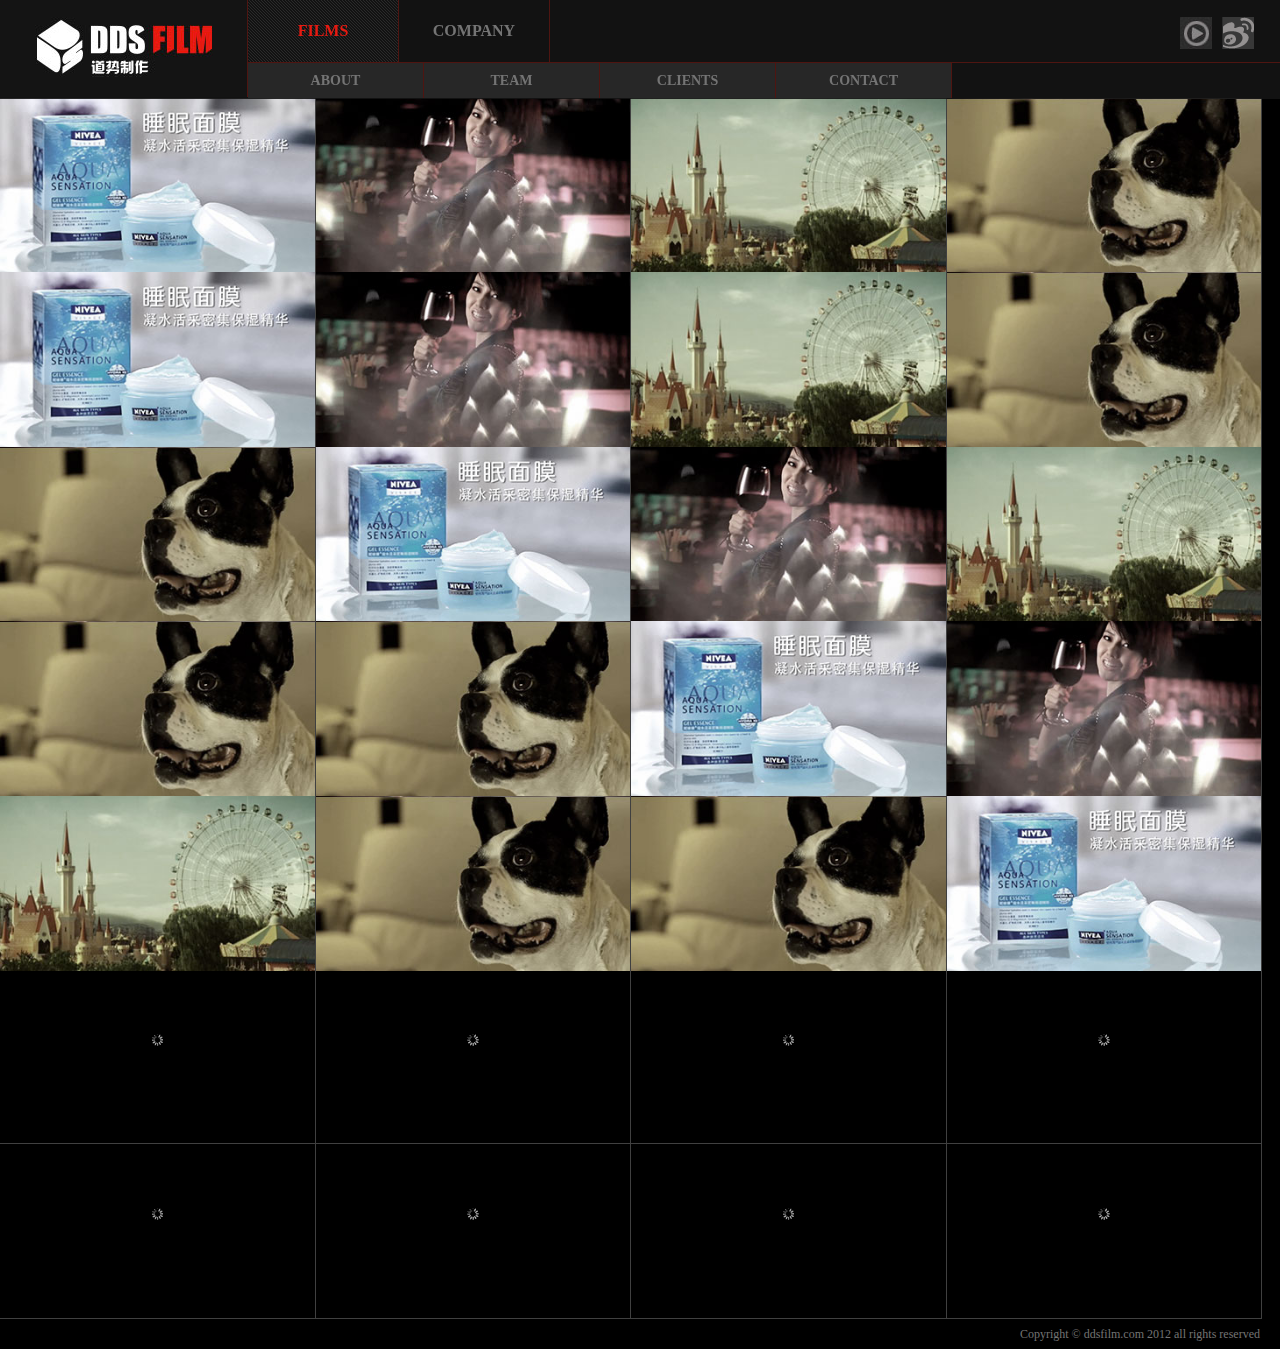
<file: index.html>
<!doctype html>
<head>
	<meta charset=utf-8>
	<meta http-equiv=X-UA-Compatible content="IE=edge,chrome=1">
	
	<title>Rosas &amp; Co Films AG</title>
	<meta name=description content="">

	<meta name=viewport content="width=device-width,initial-scale=1,user-scalable=no">

	<meta name=apple-mobile-web-app-capable content=yes>
	
	<meta name=apple-mobile-web-app-status-bar-style content=black>
	<script type="text/javascript" src="js/jquery.js"></script>
    <script type="text/javascript" src="js/lazy.js"></script>
    <link href="css/base.css" rel="stylesheet" type="text/css" />
	<!--[if IE]>
<script src="js/html5.js"></script>
<![endif]-->
<script type="text/javascript">
function loadTimeout(){
        var 
        //超时秒数
        second = 1;
        //计时器
        timer = setInterval(function(){
            if(--second < 1){
			 document.getElementById('load').style.display = 'none';
			 document.getElementById('contain').style.display='block';
			 $("img.thumb").show().lazyload();	
			 clearInterval(timer);
			}
        },100);
        //注册事件
        //document.attachEvent ? document.attachEvent('onreadystatechange',CtrlLoad) : document.onreadystatechange = CtrlLoad;
        //控制加载
        function CtrlLoad(){
            if(document.readyState && ('complete' == document.readyState)){
                document.getElementById('load').style.display = 'none';
				
                clearInterval(timer)
            }
        }
    }
    //调用
    loadTimeout();
</script>

</head>


<body>
<div id="load">
<img src='img/load.gif' height='16' width='16'/>
</div>

<div id="contain" style="padding-top:98px;">
<div id="icon">
 <ul><li><a href="javascript:void(0);"><img src="img/picon.jpg" height="32" width="32"></a></li><li><a href="javascript:void(0);"><img src="img/wicon.png" height="32" width="32"></a></li></ul>
</div>
<header>
  <div id="title">
    <img src="img/logo.jpg" height="60" width="178">
  </div>
  <div class=" headernav clearfix">
    <nav id="navTop">
     <ul>
     <li><a href="index.html" class="selected" data="作品集">FILMS</a></li>
     <li><a href="company.html" data="公司介绍">COMPANY</a></li>
     </ul>
  </nav>
    
<div id="top-navigation">	
<ul class="menu" id="menu-top-navigation">
    <li class="menu-item">
        <a href="">ABOUT</a>
    </li>

    <li class="menu-item">
        <a href="">TEAM</a>
        <ul class="sub-menu">
            <li class="first menu-item">
                <a href="">Micro Film</a>
            </li>
            <li class="menu-item">
                <a href="">TVC</a>
            </li>
            <li class="menu-item">
                <a href="">Viral Video</a>
            </li>
            <li class="menu-item">
                <a href="">Others</a>
            </li>
        </ul>
    </li>
   <li class="menu-item">
        <a href="">CLIENTS</a>
          <ul class="sub-menu">
            <li class="first menu-item">
                <a href="">Micro Film</a>
            </li>
            <li class="menu-item">
                <a href="">TVC</a>
            </li>
            <li class="menu-item">
                <a href="">Viral Video</a>
            </li>
            <li class="menu-item">
                <a href="">Others</a>
            </li>
        </ul>
    </li>
    <li class="menu-item">
        <a href="">CONTACT</a>
    </li>
</ul>
</div> 


   </div> 
</header>
  



<div id="main">
   <div id="MainOverlay"></div>
   <section id="box" class="content clearfix">
    <article class="loading">
       <div class="frame" >
         <div class="thumbCount" >
           <a > 
             <img class="thumb" src="img/loading.gif" data-original="img/1.jpg" style="transition:opacity 0.75s linear 0s;opacity:1" />
           </a>
         </div>
       </div>
         <div class="overlay">
         <a class="play  clearfix"><img src="img/playbtn.jpg" height="30" width="30"></a>
        <p class="title red">AQUA</p>
        <p class="text"><span class="grey">Year :</span><span class="red">2012</span></p>
        <p class="text"><span class="grey">Client :</span><span class="red">NIVEA</span></p>
        <p class="text"><span class="grey">Director :</span><span class="red">Daniel</span></p>
        <p class="text"><span class="grey">Producer :</span><span class="red">DDS FILM</span></p>
        <p class="text"><span class="grey">Agency :</span><span class="red">TBWA</span></p>
        <p class="text"><span class="grey">Product :</span><span class="red">DDS FILM</span></p>
       </div>
     </article>
     <article class="loading">
       <div class="frame" >
         <div class="thumbCount" >
           <a> 
             <img class="thumb" src="img/loading.gif" data-original="img/2.jpg" style="transition:opacity 0.75s linear 0s;opacity:1" />
           </a>
         </div>
       </div>
        <div class="overlay">
         <a class="play  clearfix"><img src="img/playbtn.jpg" height="30" width="30"></a>
        <p class="title red">AQUA</p>
        <p class="text"><span class="grey">Year :</span><span class="red">2012</span></p>
        <p class="text"><span class="grey">Client :</span><span class="red">NIVEA</span></p>
        <p class="text"><span class="grey">Director :</span><span class="red">Daniel</span></p>
        <p class="text"><span class="grey">Producer :</span><span class="red">DDS FILM</span></p>
        <p class="text"><span class="grey">Agency :</span><span class="red">TBWA</span></p>
        <p class="text"><span class="grey">Product :</span><span class="red">DDS FILM</span></p>
       </div>
     </article>
       <article class="loading">
       <div class="frame" >
         <div class="thumbCount" >
           <a> 
             <img class="thumb" src="img/loading.gif" data-original="img/3.jpg" style="transition:opacity 0.75s linear 0s;opacity:1" />
           </a>
         </div>
       </div>
         <div class="overlay">
         <a class="play  clearfix"><img src="img/playbtn.jpg" height="30" width="30"></a>
        <p class="title red">AQUA</p>
        <p class="text"><span class="grey">Year :</span><span class="red">2012</span></p>
        <p class="text"><span class="grey">Client :</span><span class="red">NIVEA</span></p>
        <p class="text"><span class="grey">Director :</span><span class="red">Daniel</span></p>
        <p class="text"><span class="grey">Producer :</span><span class="red">DDS FILM</span></p>
        <p class="text"><span class="grey">Agency :</span><span class="red">TBWA</span></p>
        <p class="text"><span class="grey">Product :</span><span class="red">DDS FILM</span></p>
       </div>
     </article>
      <article class="loading">
       <div class="frame" >
         <div class="thumbCount" >
           <a > 
             <img class="thumb" src="img/loading.gif" data-original="img/4.jpg" style="transition:opacity 0.75s linear 0s;opacity:1" />
           </a>
         </div>
       </div>
         <div class="overlay">
         <a class="play  clearfix"><img src="img/playbtn.jpg" height="30" width="30"></a>
        <p class="title red">AQUA</p>
        <p class="text"><span class="grey">Year :</span><span class="red">2012</span></p>
        <p class="text"><span class="grey">Client :</span><span class="red">NIVEA</span></p>
        <p class="text"><span class="grey">Director :</span><span class="red">Daniel</span></p>
        <p class="text"><span class="grey">Producer :</span><span class="red">DDS FILM</span></p>
        <p class="text"><span class="grey">Agency :</span><span class="red">TBWA</span></p>
        <p class="text"><span class="grey">Product :</span><span class="red">DDS FILM</span></p>
       </div>
     </article>
     <article class="loading">
       <div class="frame" >
         <div class="thumbCount" >
           <a > 
             <img class="thumb" src="img/loading.gif" data-original="img/1.jpg" style="transition:opacity 0.75s linear 0s;opacity:1" />
           </a>
         </div>
       </div>
         <div class="overlay">
         <a class="play  clearfix"><img src="img/playbtn.jpg" height="30" width="30"></a>
        <p class="title red">AQUA</p>
        <p class="text"><span class="grey">Year :</span><span class="red">2012</span></p>
        <p class="text"><span class="grey">Client :</span><span class="red">NIVEA</span></p>
        <p class="text"><span class="grey">Director :</span><span class="red">Daniel</span></p>
        <p class="text"><span class="grey">Producer :</span><span class="red">DDS FILM</span></p>
        <p class="text"><span class="grey">Agency :</span><span class="red">TBWA</span></p>
        <p class="text"><span class="grey">Product :</span><span class="red">DDS FILM</span></p>
       </div>
     </article>
     <article class="loading">
       <div class="frame" >
         <div class="thumbCount" >
           <a> 
             <img class="thumb" src="img/loading.gif" data-original="img/2.jpg" style="transition:opacity 0.75s linear 0s;opacity:1" />
           </a>
         </div>
       </div>
         <div class="overlay">
         <a class="play  clearfix"><img src="img/playbtn.jpg" height="30" width="30"></a>
        <p class="title red">AQUA</p>
        <p class="text"><span class="grey">Year :</span><span class="red">2012</span></p>
        <p class="text"><span class="grey">Client :</span><span class="red">NIVEA</span></p>
        <p class="text"><span class="grey">Director :</span><span class="red">Daniel</span></p>
        <p class="text"><span class="grey">Producer :</span><span class="red">DDS FILM</span></p>
        <p class="text"><span class="grey">Agency :</span><span class="red">TBWA</span></p>
        <p class="text"><span class="grey">Product :</span><span class="red">DDS FILM</span></p>
       </div>
     </article>
       <article class="loading">
       <div class="frame" >
         <div class="thumbCount" >
           <a> 
             <img class="thumb" src="img/loading.gif" data-original="img/3.jpg" style="transition:opacity 0.75s linear 0s;opacity:1" />
           </a>
         </div>
       </div>
         <div class="overlay">
         <a class="play  clearfix"><img src="img/playbtn.jpg" height="30" width="30"></a>
        <p class="title red">AQUA</p>
        <p class="text"><span class="grey">Year :</span><span class="red">2012</span></p>
        <p class="text"><span class="grey">Client :</span><span class="red">NIVEA</span></p>
        <p class="text"><span class="grey">Director :</span><span class="red">Daniel</span></p>
        <p class="text"><span class="grey">Producer :</span><span class="red">DDS FILM</span></p>
        <p class="text"><span class="grey">Agency :</span><span class="red">TBWA</span></p>
        <p class="text"><span class="grey">Product :</span><span class="red">DDS FILM</span></p>
       </div>
     </article>
     <article class="loading">
       <div class="frame" >
         <div class="thumbCount" >
           <a > 
             <img class="thumb" src="img/loading.gif" data-original="img/4.jpg" style="transition:opacity 0.75s linear 0s;opacity:1" />
           </a>
         </div>
       </div>
         <div class="overlay">
         <a class="play  clearfix"><img src="img/playbtn.jpg" height="30" width="30"></a>
        <p class="title red">AQUA</p>
        <p class="text"><span class="grey">Year :</span><span class="red">2012</span></p>
        <p class="text"><span class="grey">Client :</span><span class="red">NIVEA</span></p>
        <p class="text"><span class="grey">Director :</span><span class="red">Daniel</span></p>
        <p class="text"><span class="grey">Producer :</span><span class="red">DDS FILM</span></p>
        <p class="text"><span class="grey">Agency :</span><span class="red">TBWA</span></p>
        <p class="text"><span class="grey">Product :</span><span class="red">DDS FILM</span></p>
       </div>
     </article>
      <article class="loading">
       <div class="frame" >
         <div class="thumbCount" >
           <a > 
             <img class="thumb" src="img/loading.gif" data-original="img/4.jpg" style="transition:opacity 0.75s linear 0s;opacity:1" />
           </a>
         </div>
       </div>
         <div class="overlay">
         <a class="play  clearfix"><img src="img/playbtn.jpg" height="30" width="30"></a>
        <p class="title red">AQUA</p>
        <p class="text"><span class="grey">Year :</span><span class="red">2012</span></p>
        <p class="text"><span class="grey">Client :</span><span class="red">NIVEA</span></p>
        <p class="text"><span class="grey">Director :</span><span class="red">Daniel</span></p>
        <p class="text"><span class="grey">Producer :</span><span class="red">DDS FILM</span></p>
        <p class="text"><span class="grey">Agency :</span><span class="red">TBWA</span></p>
        <p class="text"><span class="grey">Product :</span><span class="red">DDS FILM</span></p>
       </div>
     </article>
     <article class="loading">
       <div class="frame" >
         <div class="thumbCount" >
           <a > 
             <img class="thumb" src="img/loading.gif" data-original="img/1.jpg" style="transition:opacity 0.75s linear 0s;opacity:1" />
           </a>
         </div>
       </div>
         <div class="overlay">
         <a class="play  clearfix"><img src="img/playbtn.jpg" height="30" width="30"></a>
        <p class="title red">AQUA</p>
        <p class="text"><span class="grey">Year :</span><span class="red">2012</span></p>
        <p class="text"><span class="grey">Client :</span><span class="red">NIVEA</span></p>
        <p class="text"><span class="grey">Director :</span><span class="red">Daniel</span></p>
        <p class="text"><span class="grey">Producer :</span><span class="red">DDS FILM</span></p>
        <p class="text"><span class="grey">Agency :</span><span class="red">TBWA</span></p>
        <p class="text"><span class="grey">Product :</span><span class="red">DDS FILM</span></p>
       </div>
     </article>
     <article class="loading">
       <div class="frame" >
         <div class="thumbCount" >
           <a> 
             <img class="thumb" src="img/loading.gif" data-original="img/2.jpg" style="transition:opacity 0.75s linear 0s;opacity:1" />
           </a>
         </div>
       </div>
         <div class="overlay">
         <a class="play  clearfix"><img src="img/playbtn.jpg" height="30" width="30"></a>
        <p class="title red">AQUA</p>
        <p class="text"><span class="grey">Year :</span><span class="red">2012</span></p>
        <p class="text"><span class="grey">Client :</span><span class="red">NIVEA</span></p>
        <p class="text"><span class="grey">Director :</span><span class="red">Daniel</span></p>
        <p class="text"><span class="grey">Producer :</span><span class="red">DDS FILM</span></p>
        <p class="text"><span class="grey">Agency :</span><span class="red">TBWA</span></p>
        <p class="text"><span class="grey">Product :</span><span class="red">DDS FILM</span></p>
       </div>
     </article>
       <article class="loading">
       <div class="frame" >
         <div class="thumbCount" >
           <a> 
             <img class="thumb" src="img/loading.gif" data-original="img/3.jpg" style="transition:opacity 0.75s linear 0s;opacity:1" />
           </a>
         </div>
       </div>
         <div class="overlay">
         <a class="play  clearfix"><img src="img/playbtn.jpg" height="30" width="30"></a>
        <p class="title red">AQUA</p>
        <p class="text"><span class="grey">Year :</span><span class="red">2012</span></p>
        <p class="text"><span class="grey">Client :</span><span class="red">NIVEA</span></p>
        <p class="text"><span class="grey">Director :</span><span class="red">Daniel</span></p>
        <p class="text"><span class="grey">Producer :</span><span class="red">DDS FILM</span></p>
        <p class="text"><span class="grey">Agency :</span><span class="red">TBWA</span></p>
        <p class="text"><span class="grey">Product :</span><span class="red">DDS FILM</span></p>
       </div>
     </article>
     <article class="loading">
       <div class="frame" >
         <div class="thumbCount" >
           <a > 
             <img class="thumb" src="img/loading.gif" data-original="img/4.jpg" style="transition:opacity 0.75s linear 0s;opacity:1" />
           </a>
         </div>
       </div>
         <div class="overlay">
         <a class="play  clearfix"><img src="img/playbtn.jpg" height="30" width="30"></a>
        <p class="title red">AQUA</p>
        <p class="text"><span class="grey">Year :</span><span class="red">2012</span></p>
        <p class="text"><span class="grey">Client :</span><span class="red">NIVEA</span></p>
        <p class="text"><span class="grey">Director :</span><span class="red">Daniel</span></p>
        <p class="text"><span class="grey">Producer :</span><span class="red">DDS FILM</span></p>
        <p class="text"><span class="grey">Agency :</span><span class="red">TBWA</span></p>
        <p class="text"><span class="grey">Product :</span><span class="red">DDS FILM</span></p>
       </div>
     </article>
      <article class="loading">
       <div class="frame" >
         <div class="thumbCount" >
           <a > 
             <img class="thumb" src="img/loading.gif" data-original="img/4.jpg" style="transition:opacity 0.75s linear 0s;opacity:1" />
           </a>
         </div>
       </div>
         <div class="overlay">
         <a class="play  clearfix"><img src="img/playbtn.jpg" height="30" width="30"></a>
        <p class="title red">AQUA</p>
        <p class="text"><span class="grey">Year :</span><span class="red">2012</span></p>
        <p class="text"><span class="grey">Client :</span><span class="red">NIVEA</span></p>
        <p class="text"><span class="grey">Director :</span><span class="red">Daniel</span></p>
        <p class="text"><span class="grey">Producer :</span><span class="red">DDS FILM</span></p>
        <p class="text"><span class="grey">Agency :</span><span class="red">TBWA</span></p>
        <p class="text"><span class="grey">Product :</span><span class="red">DDS FILM</span></p>
       </div>
     </article>
     <article class="loading">
       <div class="frame" >
         <div class="thumbCount" >
           <a > 
             <img class="thumb" src="img/loading.gif" data-original="img/1.jpg" style="transition:opacity 0.75s linear 0s;opacity:1" />
           </a>
         </div>
       </div>
         <div class="overlay">
         <a class="play  clearfix"><img src="img/playbtn.jpg" height="30" width="30"></a>
        <p class="title red">AQUA</p>
        <p class="text"><span class="grey">Year :</span><span class="red">2012</span></p>
        <p class="text"><span class="grey">Client :</span><span class="red">NIVEA</span></p>
        <p class="text"><span class="grey">Director :</span><span class="red">Daniel</span></p>
        <p class="text"><span class="grey">Producer :</span><span class="red">DDS FILM</span></p>
        <p class="text"><span class="grey">Agency :</span><span class="red">TBWA</span></p>
        <p class="text"><span class="grey">Product :</span><span class="red">DDS FILM</span></p>
       </div>
     </article>
     <article class="loading">
       <div class="frame" >
         <div class="thumbCount" >
           <a> 
             <img class="thumb" src="img/loading.gif" data-original="img/2.jpg" style="transition:opacity 0.75s linear 0s;opacity:1" />
           </a>
         </div>
       </div>
         <div class="overlay">
         <a class="play  clearfix"><img src="img/playbtn.jpg" height="30" width="30"></a>
        <p class="title red">AQUA</p>
        <p class="text"><span class="grey">Year :</span><span class="red">2012</span></p>
        <p class="text"><span class="grey">Client :</span><span class="red">NIVEA</span></p>
        <p class="text"><span class="grey">Director :</span><span class="red">Daniel</span></p>
        <p class="text"><span class="grey">Producer :</span><span class="red">DDS FILM</span></p>
        <p class="text"><span class="grey">Agency :</span><span class="red">TBWA</span></p>
        <p class="text"><span class="grey">Product :</span><span class="red">DDS FILM</span></p>
       </div>
     </article>
       <article class="loading">
       <div class="frame" >
         <div class="thumbCount" >
           <a> 
             <img class="thumb" src="img/loading.gif" data-original="img/3.jpg" style="transition:opacity 0.75s linear 0s;opacity:1" />
           </a>
         </div>
       </div>
         <div class="overlay">
         <a class="play  clearfix"><img src="img/playbtn.jpg" height="30" width="30"></a>
        <p class="title red">AQUA</p>
        <p class="text"><span class="grey">Year :</span><span class="red">2012</span></p>
        <p class="text"><span class="grey">Client :</span><span class="red">NIVEA</span></p>
        <p class="text"><span class="grey">Director :</span><span class="red">Daniel</span></p>
        <p class="text"><span class="grey">Producer :</span><span class="red">DDS FILM</span></p>
        <p class="text"><span class="grey">Agency :</span><span class="red">TBWA</span></p>
        <p class="text"><span class="grey">Product :</span><span class="red">DDS FILM</span></p>
       </div>
     </article>
     <article class="loading">
       <div class="frame" >
         <div class="thumbCount" >
           <a > 
             <img class="thumb" src="img/loading.gif" data-original="img/4.jpg" style="transition:opacity 0.75s linear 0s;opacity:1" />
           </a>
         </div>
       </div>
         <div class="overlay">
         <a class="play  clearfix"><img src="img/playbtn.jpg" height="30" width="30"></a>
        <p class="title red">AQUA</p>
        <p class="text"><span class="grey">Year :</span><span class="red">2012</span></p>
        <p class="text"><span class="grey">Client :</span><span class="red">NIVEA</span></p>
        <p class="text"><span class="grey">Director :</span><span class="red">Daniel</span></p>
        <p class="text"><span class="grey">Producer :</span><span class="red">DDS FILM</span></p>
        <p class="text"><span class="grey">Agency :</span><span class="red">TBWA</span></p>
        <p class="text"><span class="grey">Product :</span><span class="red">DDS FILM</span></p>
       </div>
     </article>
      <article class="loading">
       <div class="frame" >
         <div class="thumbCount" >
           <a > 
             <img class="thumb" src="img/loading.gif" data-original="img/4.jpg" style="transition:opacity 0.75s linear 0s;opacity:1" />
           </a>
         </div>
       </div>
         <div class="overlay">
         <a class="play  clearfix"><img src="img/playbtn.jpg" height="30" width="30"></a>
        <p class="title red">AQUA</p>
        <p class="text"><span class="grey">Year :</span><span class="red">2012</span></p>
        <p class="text"><span class="grey">Client :</span><span class="red">NIVEA</span></p>
        <p class="text"><span class="grey">Director :</span><span class="red">Daniel</span></p>
        <p class="text"><span class="grey">Producer :</span><span class="red">DDS FILM</span></p>
        <p class="text"><span class="grey">Agency :</span><span class="red">TBWA</span></p>
        <p class="text"><span class="grey">Product :</span><span class="red">DDS FILM</span></p>
       </div>
     </article>
     <article class="loading">
       <div class="frame" >
         <div class="thumbCount" >
           <a > 
             <img class="thumb" src="img/loading.gif" data-original="img/1.jpg" style="transition:opacity 0.75s linear 0s;opacity:1" />
           </a>
         </div>
       </div>
         <div class="overlay">
         <a class="play  clearfix"><img src="img/playbtn.jpg" height="30" width="30"></a>
        <p class="title red">AQUA</p>
        <p class="text"><span class="grey">Year :</span><span class="red">2012</span></p>
        <p class="text"><span class="grey">Client :</span><span class="red">NIVEA</span></p>
        <p class="text"><span class="grey">Director :</span><span class="red">Daniel</span></p>
        <p class="text"><span class="grey">Producer :</span><span class="red">DDS FILM</span></p>
        <p class="text"><span class="grey">Agency :</span><span class="red">TBWA</span></p>
        <p class="text"><span class="grey">Product :</span><span class="red">DDS FILM</span></p>
       </div>
     </article>
     <article class="loading">
       <div class="frame" >
         <div class="thumbCount" >
           <a> 
             <img class="thumb" src="img/loading.gif" data-original="img/2.jpg" style="transition:opacity 0.75s linear 0s;opacity:1" />
           </a>
         </div>
       </div>
         <div class="overlay">
         <a class="play  clearfix"><img src="img/playbtn.jpg" height="30" width="30"></a>
        <p class="title red">AQUA</p>
        <p class="text"><span class="grey">Year :</span><span class="red">2012</span></p>
        <p class="text"><span class="grey">Client :</span><span class="red">NIVEA</span></p>
        <p class="text"><span class="grey">Director :</span><span class="red">Daniel</span></p>
        <p class="text"><span class="grey">Producer :</span><span class="red">DDS FILM</span></p>
        <p class="text"><span class="grey">Agency :</span><span class="red">TBWA</span></p>
        <p class="text"><span class="grey">Product :</span><span class="red">DDS FILM</span></p>
       </div>
     </article>
       <article class="loading">
       <div class="frame" >
         <div class="thumbCount" >
           <a> 
             <img class="thumb" src="img/loading.gif" data-original="img/3.jpg" style="transition:opacity 0.75s linear 0s;opacity:1" />
           </a>
         </div>
       </div>
         <div class="overlay">
         <a class="play  clearfix"><img src="img/playbtn.jpg" height="30" width="30"></a>
        <p class="title red">AQUA</p>
        <p class="text"><span class="grey">Year :</span><span class="red">2012</span></p>
        <p class="text"><span class="grey">Client :</span><span class="red">NIVEA</span></p>
        <p class="text"><span class="grey">Director :</span><span class="red">Daniel</span></p>
        <p class="text"><span class="grey">Producer :</span><span class="red">DDS FILM</span></p>
        <p class="text"><span class="grey">Agency :</span><span class="red">TBWA</span></p>
        <p class="text"><span class="grey">Product :</span><span class="red">DDS FILM</span></p>
       </div>
     </article>
     <article class="loading">
       <div class="frame" >
         <div class="thumbCount" >
           <a > 
             <img class="thumb" src="img/loading.gif" data-original="img/4.jpg" style="transition:opacity 0.75s linear 0s;opacity:1" />
           </a>
         </div>
       </div>
         <div class="overlay">
         <a class="play  clearfix"><img src="img/playbtn.jpg" height="30" width="30"></a>
        <p class="title red">AQUA</p>
        <p class="text"><span class="grey">Year :</span><span class="red">2012</span></p>
        <p class="text"><span class="grey">Client :</span><span class="red">NIVEA</span></p>
        <p class="text"><span class="grey">Director :</span><span class="red">Daniel</span></p>
        <p class="text"><span class="grey">Producer :</span><span class="red">DDS FILM</span></p>
        <p class="text"><span class="grey">Agency :</span><span class="red">TBWA</span></p>
        <p class="text"><span class="grey">Product :</span><span class="red">DDS FILM</span></p>
       </div>
     </article>
     <article class="loading">
       <div class="frame" >
         <div class="thumbCount" >
           <a > 
             <img class="thumb" src="img/loading.gif" data-original="img/4.jpg" style="transition:opacity 0.75s linear 0s;opacity:1" />
           </a>
         </div>
       </div>
         <div class="overlay">
         <a class="play  clearfix"><img src="img/playbtn.jpg" height="30" width="30"></a>
        <p class="title red">AQUA</p>
        <p class="text"><span class="grey">Year :</span><span class="red">2012</span></p>
        <p class="text"><span class="grey">Client :</span><span class="red">NIVEA</span></p>
        <p class="text"><span class="grey">Director :</span><span class="red">Daniel</span></p>
        <p class="text"><span class="grey">Producer :</span><span class="red">DDS FILM</span></p>
        <p class="text"><span class="grey">Agency :</span><span class="red">TBWA</span></p>
        <p class="text"><span class="grey">Product :</span><span class="red">DDS FILM</span></p>
       </div>
     </article>
     <article class="loading">
       <div class="frame" >
         <div class="thumbCount" >
           <a > 
             <img class="thumb" src="img/loading.gif" data-original="img/1.jpg" style="transition:opacity 0.75s linear 0s;opacity:1" />
           </a>
         </div>
       </div>
         <div class="overlay">
         <a class="play  clearfix"><img src="img/playbtn.jpg" height="30" width="30"></a>
        <p class="title red">AQUA</p>
        <p class="text"><span class="grey">Year :</span><span class="red">2012</span></p>
        <p class="text"><span class="grey">Client :</span><span class="red">NIVEA</span></p>
        <p class="text"><span class="grey">Director :</span><span class="red">Daniel</span></p>
        <p class="text"><span class="grey">Producer :</span><span class="red">DDS FILM</span></p>
        <p class="text"><span class="grey">Agency :</span><span class="red">TBWA</span></p>
        <p class="text"><span class="grey">Product :</span><span class="red">DDS FILM</span></p>
       </div>
     </article>
     <article class="loading">
       <div class="frame" >
         <div class="thumbCount" >
           <a> 
             <img class="thumb" src="img/loading.gif" data-original="img/2.jpg" style="transition:opacity 0.75s linear 0s;opacity:1" />
           </a>
         </div>
       </div>
         <div class="overlay">
         <a class="play  clearfix"><img src="img/playbtn.jpg" height="30" width="30"></a>
        <p class="title red">AQUA</p>
        <p class="text"><span class="grey">Year :</span><span class="red">2012</span></p>
        <p class="text"><span class="grey">Client :</span><span class="red">NIVEA</span></p>
        <p class="text"><span class="grey">Director :</span><span class="red">Daniel</span></p>
        <p class="text"><span class="grey">Producer :</span><span class="red">DDS FILM</span></p>
        <p class="text"><span class="grey">Agency :</span><span class="red">TBWA</span></p>
        <p class="text"><span class="grey">Product :</span><span class="red">DDS FILM</span></p>
       </div>
     </article>
       <article class="loading">
       <div class="frame" >
         <div class="thumbCount" >
           <a> 
             <img class="thumb" src="img/loading.gif" data-original="img/3.jpg" style="transition:opacity 0.75s linear 0s;opacity:1" />
           </a>
         </div>
       </div>
         <div class="overlay">
         <a class="play  clearfix"><img src="img/playbtn.jpg" height="30" width="30"></a>
        <p class="title red">AQUA</p>
        <p class="text"><span class="grey">Year :</span><span class="red">2012</span></p>
        <p class="text"><span class="grey">Client :</span><span class="red">NIVEA</span></p>
        <p class="text"><span class="grey">Director :</span><span class="red">Daniel</span></p>
        <p class="text"><span class="grey">Producer :</span><span class="red">DDS FILM</span></p>
        <p class="text"><span class="grey">Agency :</span><span class="red">TBWA</span></p>
        <p class="text"><span class="grey">Product :</span><span class="red">DDS FILM</span></p>
       </div>
     </article>
     <article class="loading">
       <div class="frame" >
         <div class="thumbCount" >
           <a > 
             <img class="thumb" src="img/loading.gif" data-original="img/4.jpg" style="transition:opacity 0.75s linear 0s;opacity:1" />
           </a>
         </div>
       </div>
         <div class="overlay">
         <a class="play  clearfix"><img src="img/playbtn.jpg" height="30" width="30"></a>
        <p class="title red">AQUA</p>
        <p class="text"><span class="grey">Year :</span><span class="red">2012</span></p>
        <p class="text"><span class="grey">Client :</span><span class="red">NIVEA</span></p>
        <p class="text"><span class="grey">Director :</span><span class="red">Daniel</span></p>
        <p class="text"><span class="grey">Producer :</span><span class="red">DDS FILM</span></p>
        <p class="text"><span class="grey">Agency :</span><span class="red">TBWA</span></p>
        <p class="text"><span class="grey">Product :</span><span class="red">DDS FILM</span></p>
       </div>
     </article>
   </section>
   
</div>

<div id="player" class="Overlaybox">
   <div class="left">
       <div class="overlay">
        <p class="title red">AQUA</p>
        <p class="text"><span class="grey">Year :</span><span class="red">2012</span></p>
        <p class="text"><span class="grey">Client :</span><span class="red">NIVEA</span></p>
        <p class="text"><span class="grey">Director :</span><span class="red">Daniel</span></p>
        <p class="text"><span class="grey">Producer :</span><span class="red">DDS FILM</span></p>
        <p class="text"><span class="grey">Agency :</span><span class="red">TBWA</span></p>
        <p class="text"><span class="grey">Product :</span><span class="red">DDS FILM</span></p>
       </div>
      <div id="playerclose">
       <span class="img left"><a href="javascript:void(0);" class="back"><img src="img/close.png" height="47" width="44"></a></span>
       <span class="left"><a href="javascript:void(0);" class="back  red">BACK</a></span>
      </div>
   </div>
   <div class="right">
     <img src="img/video.jpg" height="453" width="735">
   </div>
</div>

<footer>
  <span class="right">Copyright © ddsfilm.com 2012 all rights reserved </span>
</footer>
</div>


<script type="text/javascript">

$("document").ready(function(){

	/*导航点击*/
	$("#navTop li").click(function(){
	  $(this).find("a").addClass("selected");
	  $(this).siblings().find("a").removeClass("selected");
	});
	$(".loading").each(function(){
       	$(this).hover(
		function(){
			$(this).find(".overlay").slideDown("fast");
		},
		function(){
			$(this).find(".overlay").slideUp("fast");
		});
	});
	/*
	导航hover
	*/
	var ename;
	var cname;
	/*$(".headernav li").each(function(){
		$(this).hover(function(){
			ename=$(this).find('a').html();
		    cname=$(this).find('a').attr('data');
			$(this).find('a').attr('data',ename);
			$(this).find('a').html(cname);
		},
		function(){
			cname=$(this).find('a').html();
		    ename=$(this).find('a').attr('data');
			$(this).find('a').attr('data',cname);
			$(this).find('a').html(ename);
		});
	});*/
	/*
	屏蔽右键
	*/
	/*document.body.oncontextmenu=function(event){
	  var OvEvent=event?event:window.event;
	  
	  OvEvent.preventDefault();	
	}*/
	
	$("#menu li.parent").each(function(){
	  $(this).hover(function(){
		  $(this).find('.child').stop().show().animate({'opacity':'1','height':'500px'},500);
	   },function(){
		   $(this).find('.child').stop().hide().animate({'opacity':'0','height':'0px'},500); 
	   });	
	});
	
	
	
	$(".loading").each(function(){
		
	$(this).bind('mousedown',function(){
		$("#MainOverlay").show();
	    $("#player").fadeIn(1000);	
	});
	});

	
	
	$(".play").click(function(){
	 	
	 $("#MainOverlay").show();
	 $("#player").fadeIn(1000);	
	
	});
	$("#player .back").click(function(){
	 $("#MainOverlay").hide();
	 $("#player").fadeOut(500);
	});
	
	/*#box .loading*/
	changeposition();
});
    $(window).resize(function(){
	changeposition();
	});

	function changeposition(){
		var browwd=getTotalWidth();
		
	   if(browwd<600){
	    wid=1;
	   }else if(browwd>600&browwd<800)
		wid=0.5;
	   else if(browwd>800&browwd<1200)
		 wid=0.333;
	   else if(browwd>1200)
	     wid=0.25;
	  width=browwd*wid;
	  height=199*(width/360);
	  
	  $("#box .loading").css({'height':height,'width':width});
	  $(".frame").css('height',height-1);
	  $(".overlay").css('height',height);
	  $('.frame,.thumbCount a').css({'width':width-1});
	  $('.thumbCount').css('width',width);
	 
	}
	function getTotalWidth(){
	 if($.browser.msie){
		 
		 var wid=document.compatMode=="CSS1Compat"?document.documentElement.clientWidth:document.body.clientWidth;
		if($.browser.version>6){
		 wid=wid-5;
		}
	 }else{
		 var wid=self.innerWidth-18;
	 }
	  return wid;	
	}
</script>
<script type="text/javascript">
 (function($){
    $.fn.extend({
        dropMenu: function(menuItem, subMenuItem){
            var root = $(this), // 首先找到菜单（的根节点） 
                CLS_HAS_MENU = 'has-sub-menu', 
                isIE = $.browser.msie, // 是否为 IE 浏览器
                version = $.browser.version; // 浏览器的版本
			
            
            // 没有找到菜单则退出
            // root.find(':first') 都是得到 document.getElementById('top-navigation')
            if (!root[0]) {
                return false;
            }
            
            // 默认的菜单标签为 li 标签（选择器）
            if (!menuItem) {
                menuItem = 'li';
            }

            // 默认的子菜单标签为 ul 标签（选择器）
            if (!subMenuItem) {
                subMenuItem = 'ul';
            }
            
            // $(root).find(menuItem) 找到导航菜单下所有的 li 节点
            // 通过 each() 遍历添加相应的处理事件 mouseover,mouseout 和 tab 操作的支持
           var wid;
		   var left;
		    $(root).find(menuItem).each(function(i, li){
				
            var curMenu = $(li),
			
                // 找到 li 下的第一个 a 标签，添加 tab 键的支持时需要用到的
            curLink = curMenu.is('a') ? curMenu : $(curMenu.find('a:first')), 
            // 找到当前 li 标签下的子菜单
            subMenus = $(subMenuItem, curMenu), 
			
            // 判断是否有子菜单节点
            hasMenu = subMenus.length >= 1, 
            // 当前 li 标签下的子菜单
            curSubMenu = null,
            // 当前子菜单的最后一项（a 标签） 
            curSubMenuLastItem = null;
            // 显示子菜单
            show = function(){
                // show sub menu 发现 IE6 中使用 show() 方无法显示二级以下的子菜单
                // 所以很无赖的 hack 了一下
                if (!isIE || (isIE && version > 6)) {
                    curSubMenu.show(200);
                }
                else {
                    curSubMenu.css('display', 'block');
                }
				curMenu.addClass("selected");
            }, 
            // 隐藏子菜单
            hide = function(){
                // hide sub menu
                if (!isIE || (isIE && version > 6)) {
                    curSubMenu.hide(150);
                }
                else {
                    curSubMenu.css('display', 'none');
                }
				curMenu.removeClass("selected");
            };
            
            // 只在有子菜单的时候才做相应的处理
            if (hasMenu) {
                
				
                // 找到当前 li 对应的子菜单，而不是把更次级的子菜单都找到
                // 不习惯用 subMenus.get(0)
                curSubMenu = $(subMenus[0]);
                // 当前子菜单的最后一项（a 标签） 
				curSubMenuLastItem = curSubMenu.find('a:last');
				
                // mouse event
                curMenu.hover(show, hide);
                // key(tab key) event
                // 获得焦点是在当前 li 下的第一个A标签上处理
                curLink.focus(show);
                // 失去焦点则需要是tab让子菜单的最后一个菜单项都走过了，才关闭子菜单
                curSubMenuLastItem.blur(hide);
            }
            });
        }
    });
    
    $('#top-navigation').dropMenu();
    
})(jQuery);	
</script>
<!--[if IE 6]>
<script type="text/javascript" src="js/png.js"></script>
<script type="text/javascript">
DD_belatedPNG.fix('#navTop li a.selected,#box .overlay,#player div.left');
</script>
<![endif]-->
</body>
</html>
</file>
<file: css/base.css>
/* CSS Document */
*{ padding:0px; margin:0;}
body{color:#6f6f6f; background-color:#000;}
header,nav{display:block;}
ul{ list-style:none;}
a{text-decoration:none; outline-style:none;}
#contain{width:100%; margin:0 auto; display:none;}
img{border:none;}
#main{ overflow:hidden;}
#load{ position:absolute; top:50%; margin-top:-8px; left:50%; margin-left:-8px;}



header{position:fixed; _position:absolute; top:0px;_bottom:auto;_top:expression(eval(document.documentElement.scrollTop)); z-index:12;width:100%; }
#icon{position:fixed; right:10px; _position:absolute; top:17px;_bottom:auto;_top:expression(eval(document.documentElement.scrollTop+17)); z-index:19;width:100px; }
#icon ul li{float:left; margin-left:10px;}

#title{  height:80px; padding-top:17px; _margin-right:-3px;padding-left:35px;width:212px; float:left;border-right:1px solid #4f1511; background-color:#141414;}
header h1{padding:0px 17px;font-size:18px;float:left; }
header #navTop{ height:62px; background-color: rgba(20, 20, 20, 0.9);filter:progid:DXImageTransform.Microsoft.gradient(startColorstr=#E6141414,endColorstr=#E6141414);}
#navTop li a{ padding:20px 30px; display:block; color:#747474; width:90px; text-align:center;  font-weight:bold;font-size:16px; line-height:22px;}
#navTop li a.selected{ color:#e61a11; background:url(../img/nbg.png) no-repeat;}
#navTop li{float:left; height:62px;border-right:1px solid #4f1511}

#top-navigation {
	height:36px;
	 background-color: rgba(20, 20, 20, 0.9);filter:progid:DXImageTransform.Microsoft.gradient(startColorstr=#E6141414,endColorstr=#E6141414);
	border-top:1px solid #4f1511
}
.menu-item {
    position: relative;
	border-right:1px solid #4f1511;
    z-index: 2;
    float: left;
    font-size: 14px;
    width: 115px;
	padding:0px 30px;
    line-height: 35px;
    list-style-type: none;
    text-align: center;
    display: inline;
	background-color:#272727;
}

.menu .has-sub-menu {
    line-height: 35px;
}

.sub-menu .has-sub-menu {
    border-top: none;
    line-height: 35px;
    width: 112px;
}
.menu .selected{ background-color:#e71a11; }
.menu-item a:link, .menu-item a:visited, .menu-item a:hover {
    font-weight: bold;
    display: block;
    width: 100%;
	  color: #747474;
    overflow: hidden;
}

.menu-item a:hover {
	
    text-decoration: none;
}

.menu-item .sub-menu {
    display: none;
    position: absolute;
    z-index: 3;
	border-left:1px solid #4f1511;
    top: 35px;
    left: 0;
    margin: 0;
	width:1000px;
	border-top:1px solid #4f1511;
}

.sub-menu li {
	background-color: rgba(20, 20, 20, 0.9);
	filter:progid:DXImageTransform.Microsoft.gradient(startColorstr=#E6141414,endColorstr=#E6141414);
    margin-left: 0;
	padding:0px 60px;
	border-bottom:1px solid #4f1511;
}
.sub-menu .sub-menu {
    top: 0;
    left: 115px;
    z-index: 4;
}


#box{}
#box article{float:left; }
#box .loading{position:relative; }
#box article .frame{  border-bottom:1px solid #404040; border-right:1px solid #404040; position:relative; }
#box article .thumbCount{position:absolute;}
#box article .thumbCount a{ cursor:default; display:block; }
img.thumb{height:auto;width:100%; display:none;}
#box .overlay{position:absolute; display:none; width:100%;  bottom:0px; z-index:1; left:0; text-transform:uppercase;background:url(../img/loadbg.png) repeat; filter:progid:DXImageTransform.Microsoft.gradient(startColorstr=#E6111111,endColorstr=#E6111111);}
.overlay .play{width:90%; text-align:right;display:block; cursor:pointer; height:30px; margin:5px auto 0px;}

.overlay .title{width:90%;margin:0 auto; margin-bottom:5px; font-size:14px; letter-spacing:0.5px; line-height:18px; font-weight:bold;}
.overlay .text{ background-color:#242424; font-size:14px; line-height:16px; width:90%; margin:0 auto; margin-bottom:5px;}
.overlay .text span{margin-left:5px;}


.red{color:#F00;}
.grey{ color:#6f6f6f}
.clearfix:after{ clear:both;}
.clearfix:before,.clearfix:after{content:""; display:table;}
.left{float:left}
.right{float:right}
#MainOverlay{ display:none;position:fixed; _position:absolute; _top:expression(eval(document.documentElement.scrollTop+document.documentElement.clientHeight-this.offsetHeight-(parseInt(this.currentStyle.marginTop,10)||0)-(parseInt(this.currentStyle.marginBottom,10)||0))); _position:absolute;z-index:9; background-color:#000;  background:rgba(00, 00, 00, 0.9);left:0;top:0;width:100%;height:100%;_width:expression(eval(document.documentElement.clientWidth));_height:expression(eval(document.documentElement.clientHeight));filter: alpha(opacity=90); ZOOM: 1;}

#player{width:930px; height:452px; margin-left:-462px;}
#player div.left{ width:171px; position:relative; height:422px; padding:20px 10px 10px 10px;background:url(../img/vlbg.png) no-repeat;}
#player #playerclose{position:absolute; bottom:10px; left:10px;}
#playerclose span a{ height:47px;line-height:47px; margin-left:5px; font-size:20px; font-weight:bold;}
#player .right{width:735px; height:452px;}
.Overlaybox{ display:none;position:fixed;bottom:40px;_bottom:auto; _position:absolute; _top:expression(eval(document.documentElement.scrollTop+document.documentElement.clientHeight-this.offsetHeight-30-(parseInt(this.currentStyle.marginTop,10)||0)-(parseInt(this.currentStyle.marginBottom,10)||0))); _position:absolute;z-index:11;left:50%;}
/*company*/
.intro{ width:281px; margin:20px 5px 0px 5px; }
.infor{ margin-top:5px; padding:10px; background:url(../img/inbg.jpg) no-repeat; height:90px;position:relative; }
.infor h4{ color:#FFF; font-size:16px;  width:100%; line-height:30px;}
#intext{margin:5px 0px;width:100%; display:block;}
.infor span a{text-decoration:underline;}
.infor #weibo{position:absolute; z-index:1; right:5px; top:10px;}

/*footer*/
footer{ background-color:#141414; width:100%;/* position:fixed; _position:absolute; bottom:0px; _bottom:auto; _top:expression(eval(document.documentElement.scrollTop+document.documentElement.clientHeight-this.offsetHeight-(parseInt(this.currentStyle.marginTop,10)||0)-(parseInt(this.currentStyle.marginBottom,10)||0))); z-index:1002*/}
footer .right{height:30px; line-height:30px; font-size:12px; color:#747474; margin-right:20px;}
</file>
